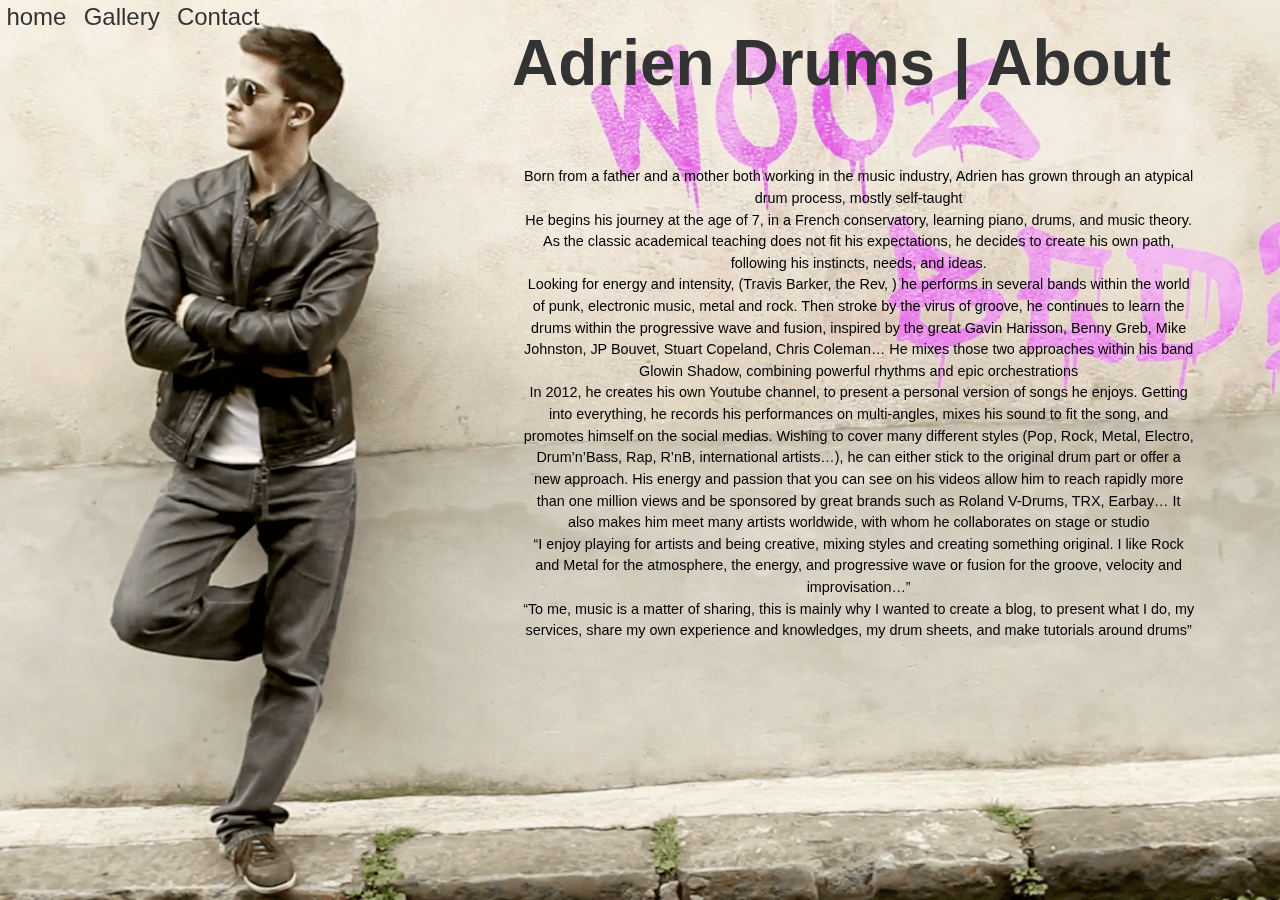
<file: about.html>
<!DOCTYPE html>
<html lang="en">
<head>
    <meta charset="UTF-8">
    <link rel="stylesheet" href="css/about.css">
    <meta name="viewport" content="width=device-width, initial-scale=1.0" />
    <title>Adrien Drums  | About</title>
</head>
<body>
   <div class="container">
       <div class="row">
           <div class="col-12" id="topimg">
             <div class="col-6" id="nav-bar">
              <a href="index.html">home</a>
              <a href="videos.html">Gallery</a>
              <a href="">Contact</a>
               </div>
               <h1>Adrien Drums | About</h1>
           </div>
       </div>
       <div class="row">
           <div class="col-7" id="about-section">
               <p>Born from a father and a mother both working in the music industry, Adrien has grown through an atypical  drum process, mostly self-taught</p>

<p>He begins his journey at the age of 7, in a French conservatory, learning piano, drums, and music theory. As the classic academical teaching does not fit his expectations, he decides to create his own path, following his instincts, needs, and ideas. <br>
Looking for energy and intensity, (Travis Barker, the Rev, ) he performs in several bands within the world of punk, electronic music, metal and rock. Then stroke by the virus of groove, he continues to learn the drums within the progressive wave and fusion,  inspired by the great Gavin Harisson, Benny Greb, Mike Johnston, JP Bouvet, Stuart Copeland, Chris Coleman… He mixes those two approaches within his band Glowin Shadow, combining powerful rhythms and epic orchestrations</p>

<p>In 2012, he creates his own Youtube channel, to present a personal version of songs he enjoys. Getting into everything, he records his performances on multi-angles, mixes his sound to fit the song, and promotes himself on the social medias. Wishing to cover many different styles (Pop, Rock, Metal, Electro, Drum’n’Bass, Rap, R’nB, international artists…),  he can either stick to the original drum part or offer a new approach. His energy and passion that you can see on his videos allow him to reach rapidly more than one million views and   be sponsored by great brands such as Roland V-Drums, TRX, Earbay… It also makes him meet many artists worldwide, with whom he collaborates on stage or studio</p>

<p>“I enjoy playing for artists and being creative, mixing styles and creating something original. I like Rock and Metal for the atmosphere, the energy, and progressive wave or fusion for the groove, velocity and improvisation…”</p>

<p>“To me, music is a matter of sharing, this is mainly why I wanted to create a blog, to present what I do, my services, share my own experience and knowledges, my drum sheets, and make tutorials around drums”</p>
           </div>
       </div>
   </div>
    
</body>
</html>
</file>
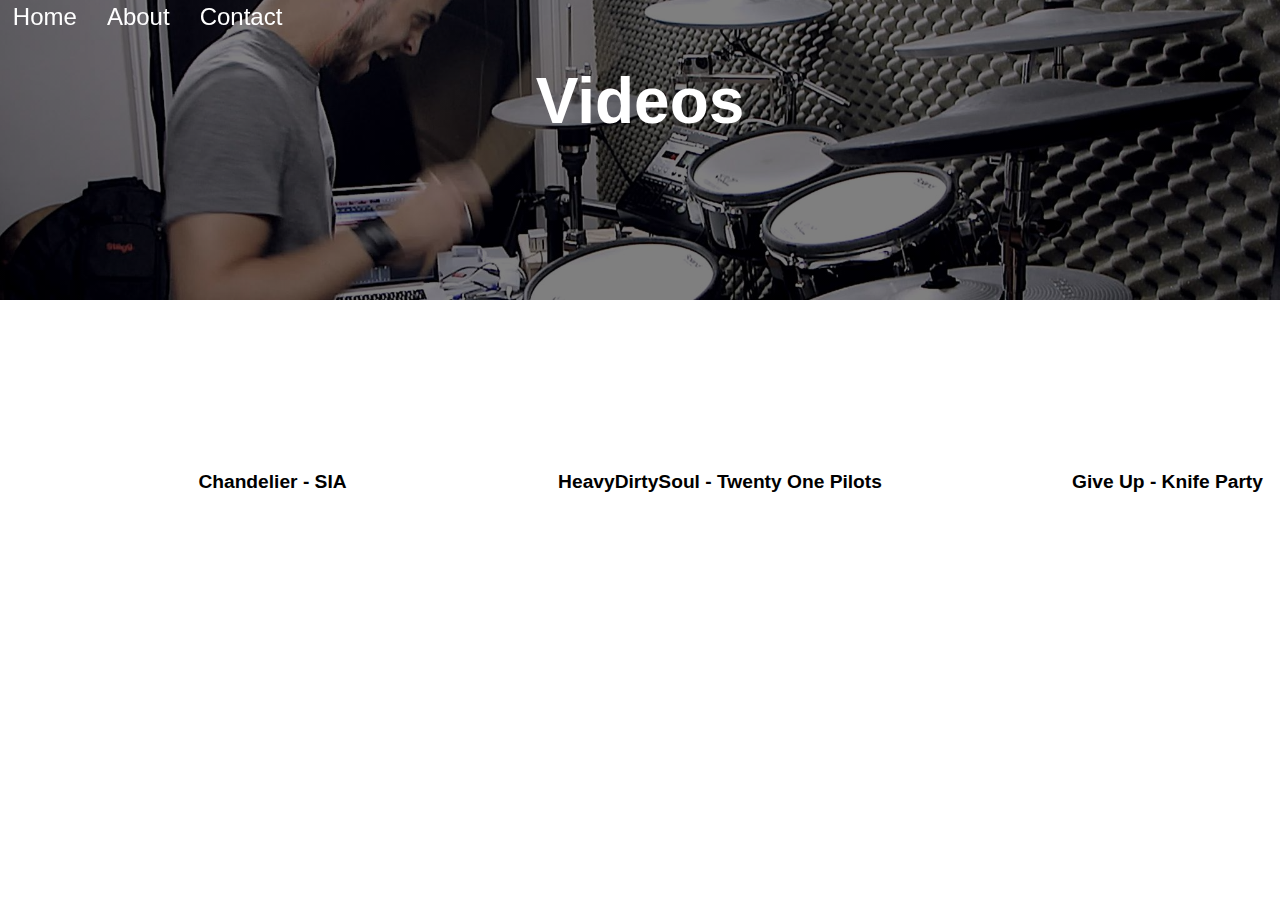
<file: videos.html>
<!DOCTYPE html>
<html lang="en">
<head>
    <meta charset="UTF-8">
    <link rel="stylesheet" href="videos.css">
    <meta name="viewport" content="width=device-width, initial-scale=1.0" />
    <title>Adrien Drums | Videos</title>
</head>
<body>
   <div class="container">
       <div class="row">
          
           <div class="col-12" id="header">
              <div class="col-12" id="fade">
                 <div class="col-12" id="nav-bar">
                   <a href="index.html">Home</a>
                   <a href="about.html">About</a>
                   <a href="">Contact</a>
               </div>
                  <h1> Videos </h1>
              </div>
           </div>
           <div class="row">
               <div class="col-12" id="videos">
                     
                     <div class="col-10" id="navbar">
                         <a href="#video-holder2">Drums Only</a>
                         <a href="#video-holder"> Drum Covers</a>
                     </div>
                     <div class="col-6" id="video-holder">
                      
                      <div class="col-4" id="video-box">
                         <h1>Chandelier - SIA  </h1>
                          <iframe class="video" width="320" height="240" src="https://www.youtube.com/embed/fZ37zLmSqGc" frameborder="0" allowfullscreen></iframe>
                      </div>
                      <div class="col-4" id="video-box">
                         <h1> HeavyDirtySoul - Twenty One Pilots  </h1>
                          <iframe class="video" width="320" height="240" src="https://www.youtube.com/embed/DrCU8XLGMRM" frameborder="0" allowfullscreen></iframe>
                      </div>
                      <div class="col-4" id="video-box">
                         <h1>Give Up - Knife Party</h1>
                          <iframe class="video" width="320" height="240" src="https://www.youtube.com/embed/n6Jhxhl3bDE" frameborder="0" allowfullscreen></iframe>
                      </div>
                      <div class="col-4" id="video-box">
                         <h1>Heathens - Twenty One Pilots </h1>
                          <iframe class="video" width="320" height="240" src="https://www.youtube.com/embed/_9eGyV4Miak" frameborder="0" allowfullscreen></iframe>
                      </div>
                       
                   </div>
                   <div class="col-6" id="video-holder2">
                      <div class="col-4" id="video-box">
                         <h1>Heathens - Twenty One Pilots </h1>
                          <iframe class="video" width="320" height="240" src="https://www.youtube.com/embed/_9eGyV4Miak" frameborder="0" allowfullscreen></iframe>
                      </div>
                      <div class="col-4" id="video-box">
                         <h1>Chandelier - SIA  </h1>
                          <iframe class="video" width="320" height="240" src="https://www.youtube.com/embed/fZ37zLmSqGc" frameborder="0" allowfullscreen></iframe>
                      </div>
                      <div class="col-4" id="video-box">
                         <h1> HeavyDirtySoul - Twenty One Pilots  </h1>
                          <iframe class="video" width="320" height="240" src="https://www.youtube.com/embed/DrCU8XLGMRM" frameborder="0" allowfullscreen></iframe>
                      </div>
                      <div class="col-4" id="video-box">
                         <h1>Give Up - Knife Party</h1>
                          <iframe class="video" width="320" height="240" src="https://www.youtube.com/embed/n6Jhxhl3bDE" frameborder="0" allowfullscreen></iframe>
                      </div>
                       
                   </div>
               </div>
           </div>
       </div>
   </div>
    
</body>
</html>


<!---

                   <div class="video-box">
                       <iframe width="320" height="240" src="https://www.youtube.com/embed/n6Jhxhl3bDE" frameborder="0" allowfullscreen></iframe>
                   </div>
                   <div class="video-box">
                       <iframe width="320" height="240" src="https://www.youtube.com/embed/hFc7CIgGlek" frameborder="0" allowfullscreen></iframe>
                   </div>
</file>
<file: css/about.css>
* {
    margin: 0;
    padding: 0;
}

body{
    font-family: 'Roboto', sans-serif;
    width: 100%;
    height: 100%;
}

.container {
    margin: 0 auto;
    padding: 0;
    width: 100%;
    height: 100%;
    max-width: 1920px;
    min-width: 1367px;
    text-align: center;
    
}
   
}

.row {
    display: block;
}

.col-1 {
            width: 8.33333333333%;

        }

        .col-2 {
            width: 16.6666666667%;
        }
        .col-3 {
            width:25%;
        }
        .col-4 {
            width: 33.3333333333%;

        }
        .col-5 {
            width: 41.6666666667%;
        }
        .col-6 {
            width:50%;
        }
        .col-7 {
            width: 58.3333333333%;
        }
        .col-8 {
            width:66.6666666666%;
        }
        .col-9 {
            width:75%;
        }
        .col-10 {
            width: 83.3333333333%;
        }
        .col-11 {
             width:91.6666666666%; 
        }
        .col-12 {
             width: 100%;
        }

        [class*="col-"] {
          float:left; 
        }

        [class*="col-"]:last-of-type {
        }

        .row:before
            :after
        {
          clear: both;
          content:"";
        }

#topimg {
    height: 100%;
    position: fixed;
    background-image: url(../head-img.png);
    background-repeat: no-repeat;
    background-size: cover;
    background-position: top;
    text-align: left;
    
}

#topimg h1 {
    font-family: sans-serif;
    font-size: 400%;
    width: 80%;
    position: relative;
    left: 40%;
    margin-top: 2%;
    color: #333;
    z-index: 1;
}

#nav-bar{
    height: 50px;
    position: fixed;
    text-align: left;
}

#nav-bar a {
    margin: 0;
    padding: 1%;
    font-family: 'Roboto', sans-serif;
    font-size: 150%;
    font-weight: 200;
    text-decoration: none;
     color: #333;
    position: relative;
    top: 6%;
}

#about-section {
    height: 400px;
    margin-top: 13%;
    position: fixed;
    left: 35%;
    z-index: 0;
    
}

#about-section  p  {
    font-family: sans-serif;
    font-size: 90%;
    width: 90%;
    position: relative;
    left: 10%;
    line-height: 1.5;
}
</file>
<file: videos.css>
* {
    margin: 0;
    padding: 0;
}

body{
    font-family: 'Roboto', sans-serif;
    width: 100%;
    height: 100%;
}

.container {
    margin: 0 auto;
    padding: 0;
    width: 100%;
    height: 100%;
    max-width: 1920px;
    min-width: 1367px;
    text-align: center;
    overflow: hidden;
    
}
   

.row {
    display: block;
}

.col-1 {
            width: 8.33333333333%;

        }

        .col-2 {
            width: 16.6666666667%;
        }
        .col-3 {
            width:25%;
        }
        .col-4 {
            width: 33.3333333333%;

        }
        .col-5 {
            width: 41.6666666667%;
        }
        .col-6 {
            width:50%;
        }
        .col-7 {
            width: 58.3333333333%;
        }
        .col-8 {
            width:66.6666666666%;
        }
        .col-9 {
            width:75%;
        }
        .col-10 {
            width: 83.3333333333%;
        }
        .col-11 {
             width:91.6666666666%; 
        }
        .col-12 {
             width: 100%;
        }

        [class*="col-"] {
          float:left; 
        }

        [class*="col-"]:last-of-type {
        }

        .row:before
            :after
        {
          clear: both;
          content:"";
        }


#header {
    height: 300px;
    padding: 0;
    margin: 0;
    z-index: 1;
    background-image: url(On_the_drums.jpg);
    background-position: center;
    background-size: cover;
    background-repeat: no-repeat;
    position: fixed;
}

#nav-bar{
    height: 50px;
    z-index: 2;
    text-align: left;
}

#nav-bar a {
    margin: 0;
    padding: 1%;
    font-family: 'Roboto', sans-serif;
    font-size: 150%;
    font-weight: 200;
    text-decoration: none;
     color: white;
    position: relative;
    top: 6%;
}


#fade {
    margin: 0;
    padding: 0;
    height: 100%;
    background: 
    linear-gradient(
      rgba(0, 0, 0, 0.5),
       rgba(0, 0, 0, 0.5));
    text-align: center;
}

#fade h1 {
    width: 80%;
    font-family: sans-serif;
    font-size: 400%;
    position: relative;
    left: 10%;
    margin-top: 5%;
    color: white;;
    z-index: 1;
    
}

#videos {
    height: auto;
    margin-top: 20%;
    width: 3900px;
    overflow: hidden;
    overflow-y: scroll;
}

#navbar {
    margin: 0;
    padding: 0;
    height: 50px;
    position: relative;
    left: 8%;
    margin-top: 1%;
}

#navbar a {
    text-decoration: none;
    color: black;
    font-family: sans-serif;
    font-size: 220%;
    position: relative;
    top: 10%;
    right: 5%;
    margin-left: 5%;
    
}


#video-box {
    width: 350px;
    height: 350px;

    display: inline;
    margin-left: 5%;
    margin-top: 5%;
}

#video-box h1 {
    font-size: 120%;
    position: relative;
    top: 8%;
}


#video-box .video {
    margin-top: 15%;
}






@media only screen 
  and (max-device-width: 1366px)     
  and (min-device-width: 1025px)  {  
      
      .container {
         margin: 0 auto;
        padding: 0;
        width: 100%;
        height: 100%;
        max-width: 1366px;
        min-width: 1025px;
        text-align: center; 
      }
</file>
